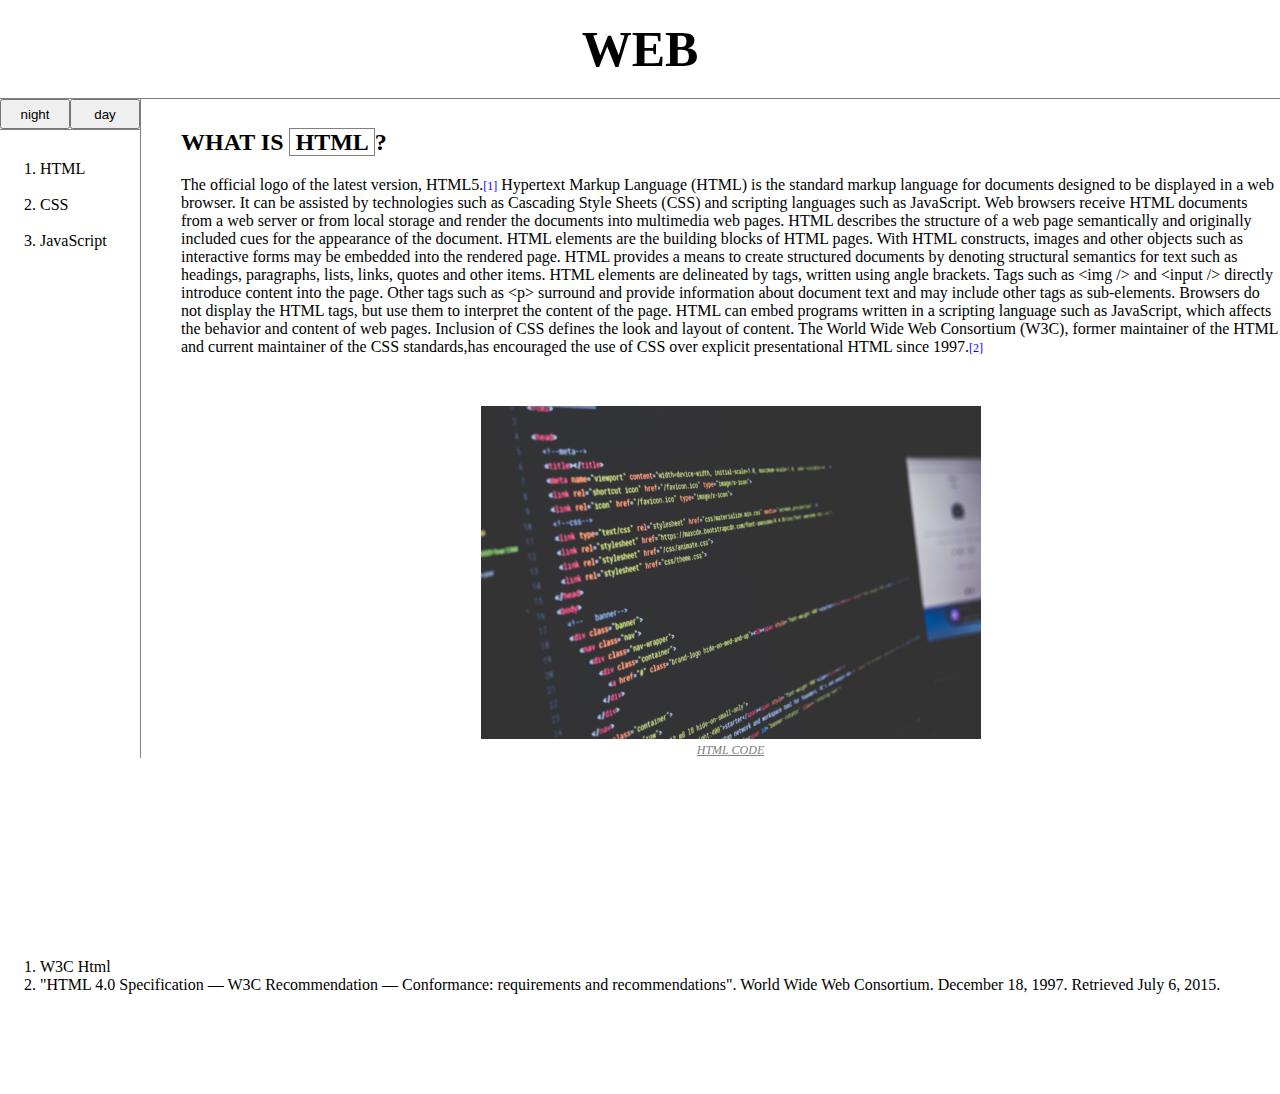
<file: 1_html.html>
<!doctype html>
<html>

<head>
  <title>WEB-HTML이란?</title>
  <meta charset="utf-8">
  <link rel="stylesheet" type="text/css" href="style.css">
</head>

<body>
  <h1><a href="index.html" class="mode">WEB</a></h1>
  <div id="grid">
    <div id="buttons">
      <input type="button" value="night" onclick="
        document.querySelector('body').style.backgroundColor='#001234';
        document.querySelector('body').style.color='white';
        var mode =
        document.querySelectorAll('.mode');
        for (var i = 0; i < mode.length; i++) {
          mode[i].style.color = 'white';
        }
      ">
      <input type="button" value="day" onclick="
        document.querySelector('body').style.backgroundColor='white';
        document.querySelector('body').style.color='black';
        var mode =
        document.querySelectorAll('.mode');
        for (var i = 0; i < mode.length; i++) {
          mode[i].style.color = 'black';
        }
      ">
    </div>
    <ol>
      <li><a href="1_html.html" class="mode">HTML</a></li><br>
      <li><a href="2_CSS.html" class="mode">CSS</a></li><br>
      <li><a href="3_JavaScript.html" class="mode">JavaScript</a></li><br>
    </ol>
    <div id="article">
      <h2>WHAT IS <a href="https://en.wikipedia.org/wiki/HTML" target="_blank" title="HTML" class="link mode"> HTML</a>?</h2>
      <div>
        The official logo of the latest version, HTML5.<a href="#ref1" class="remark">[1]</a>
        Hypertext Markup Language (HTML) is the standard markup language
        for documents designed to be displayed in a web browser.
        It can be assisted by technologies such as Cascading Style Sheets (CSS)
        and scripting languages such as JavaScript.

        Web browsers receive HTML documents from a web server or from local storage
        and render the documents into multimedia web pages.
        HTML describes the structure of a web page semantically and originally
        included cues for the appearance of the document.

        HTML elements are the building blocks of HTML pages.
        With HTML constructs, images and other objects
        such as interactive forms may be embedded into the rendered page.
        HTML provides a means to create structured documents
        by denoting structural semantics for text
        such as headings, paragraphs, lists, links, quotes and other items.
        HTML elements are delineated by tags, written using angle brackets.
        Tags such as &lt;img /&gt; and &lt;input /&gt; directly introduce content into the page.
        Other tags such as &lt;p&gt; surround and provide information
        about document text and may include other tags as sub-elements.
        Browsers do not display the HTML tags,
        but use them to interpret the content of the page.

        HTML can embed programs written in a scripting language such as JavaScript,
        which affects the behavior and content of web pages.
        Inclusion of CSS defines the look and layout of content.
        The World Wide Web Consortium (W3C), former maintainer of the HTML
        and current maintainer of the CSS standards,has encouraged the use of CSS
        over explicit presentational HTML since 1997.<a href="#ref2" class="remark">[2]</a>
      </div>
      <div class="img">
        <img src="img_1_html.jpg" width="500px">
        <div>HTML CODE</div>
      </div>
    </div>
  </div>
  <div class="remark_list">
    <ol>
      <li><a id="ref1"><a href="https://www.w3.org/html/" class="mode">W3C Html</a></a></li>
      <li><a id="ref2" class="mode"> "HTML 4.0 Specification — W3C Recommendation — Conformance: requirements and recommendations". World Wide Web Consortium. December 18, 1997. Retrieved July 6, 2015.</a></li>
    </ol>
  </div>
</body>

</html>
</file>
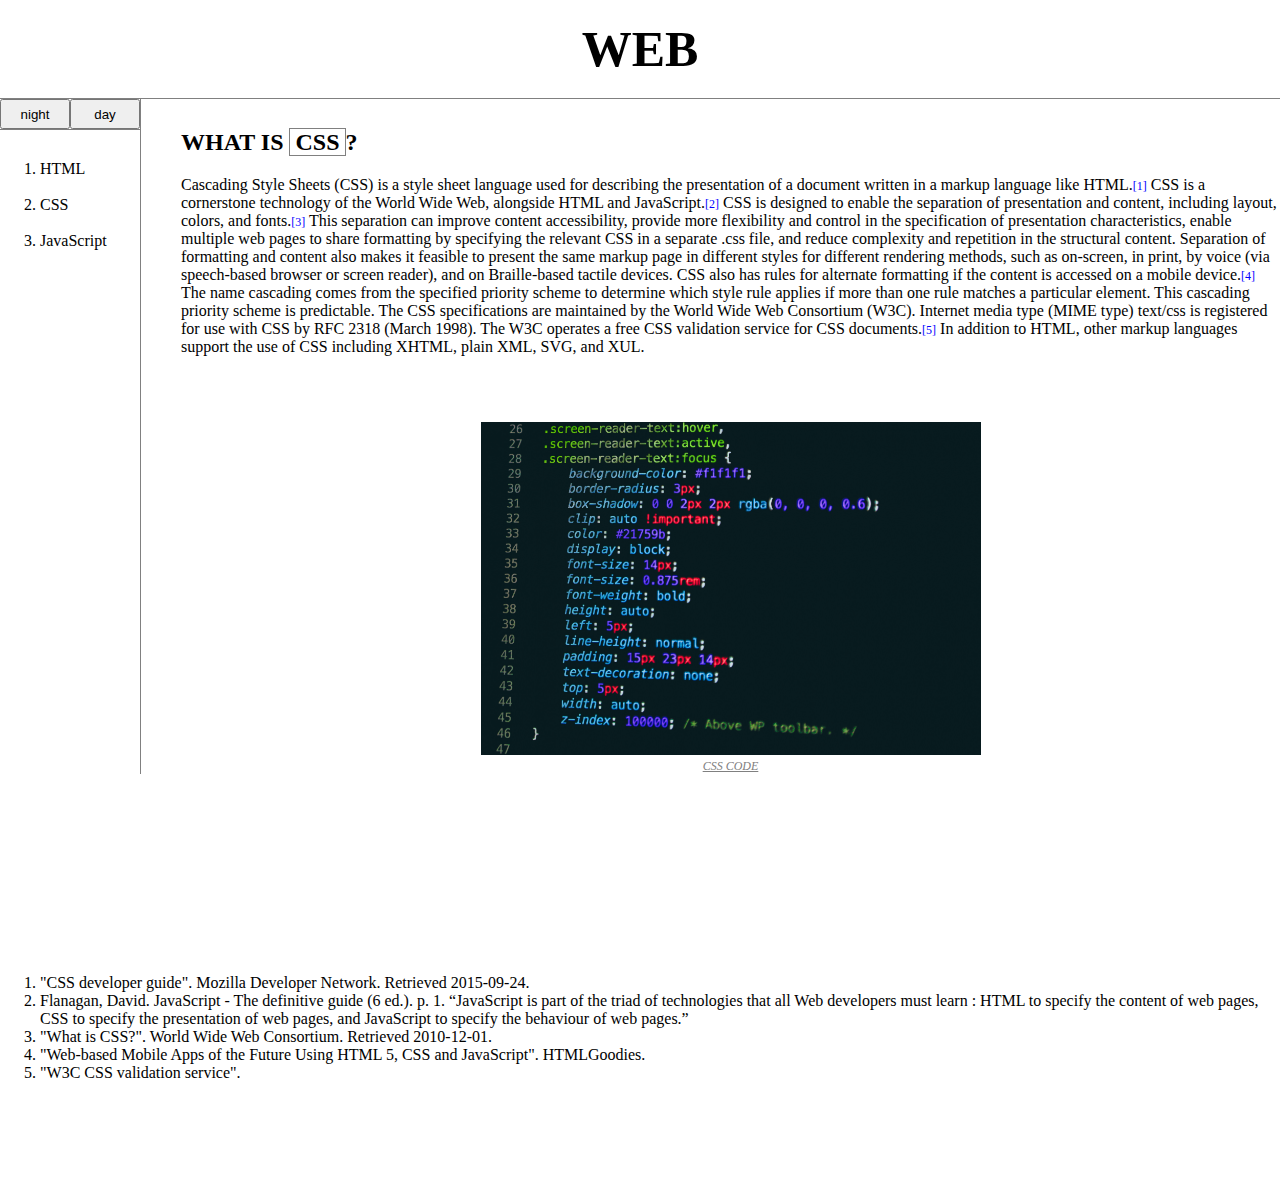
<file: 2_CSS.html>
<!doctype html>
<html>

<head>
  <title>WEB-CSS란?</title>
  <meta charset="utf-8">
  <link rel="stylesheet" type="text/css" href="style.css">
</head>

<body>
  <h1><a href="index.html" class="mode">WEB</a></h1>
  <div id="grid">
    <div id="buttons">
      <input type="button" value="night" onclick="
        document.querySelector('body').style.backgroundColor='#001234';
        document.querySelector('body').style.color='white';
        var mode =
        document.querySelectorAll('.mode');
        for (var i = 0; i < mode.length; i++) {
          mode[i].style.color = 'white';
        }
      ">
      <input type="button" value="day" onclick="
        document.querySelector('body').style.backgroundColor='white';
        document.querySelector('body').style.color='black';
        var mode =
        document.querySelectorAll('.mode');
        for (var i = 0; i < mode.length; i++) {
          mode[i].style.color = 'black';
        }
      ">
    </div>
    <ol>
      <li><a href="1_html.html" class="mode">HTML</a></li><br>
      <li><a href="2_CSS.html" class="mode">CSS</a></li><br>
      <li><a href="3_JavaScript.html" class="mode">JavaScript</a></li><br>
    </ol>
    <div id="article">
      <h2>WHAT IS <a href="https://en.wikipedia.org/wiki/Cascading_Style_Sheets" target="_blank" title="CSS" class="link mode"> CSS</a>?</h2>
      <div>
        <p>
          Cascading Style Sheets (CSS) is a style sheet language
          used for describing the presentation of a document
          written in a markup language like HTML.<a href="#ref1" class="remark">[1]</a>
          CSS is a cornerstone technology of the World Wide Web,
          alongside HTML and JavaScript.<a href="#ref2" class="remark">[2]</a>

          CSS is designed to enable the separation of presentation and content,
          including layout, colors, and fonts.<a href="#ref3" class="remark">[3]</a>
          This separation can improve content accessibility,
          provide more flexibility and control in the specification of presentation
          characteristics, enable multiple web pages to share formatting
          by specifying the relevant CSS in a separate .css file,
          and reduce complexity and repetition in the structural content.

          Separation of formatting and content also makes it feasible
          to present the same markup page in different styles for different
          rendering methods, such as on-screen, in print, by voice
          (via speech-based browser or screen reader),
          and on Braille-based tactile devices. CSS also has rules
          for alternate formatting if the content is accessed on a mobile device.<a href="#ref4" class="remark">[4]</a>

          The name cascading comes from the specified priority scheme
          to determine which style rule applies if more than one rule matches
          a particular element. This cascading priority scheme is predictable.

          The CSS specifications are maintained by the World Wide Web Consortium (W3C).
          Internet media type (MIME type) text/css is registered
          for use with CSS by RFC 2318 (March 1998).
          The W3C operates a free CSS validation service for CSS documents.<a href="#ref5" class="remark">[5]</a>

          In addition to HTML, other markup languages support the use of CSS
          including XHTML, plain XML, SVG, and XUL.
        </p>
      </div>
      <div class="img">
        <img src="img_2_css.jpg" width="500px">
        <div>CSS CODE</div>
      </div>
    </div>
  </div>
  <div class="remark_list">
    <ol>
      <li><a id="ref1" class="mode">"CSS developer guide". Mozilla Developer Network. Retrieved 2015-09-24.</li>
      <li><a id="ref2" class="mode">Flanagan, David. JavaScript - The definitive guide (6 ed.). p. 1.
          <q>JavaScript is part of the triad of technologies that all Web developers must learn : HTML to specify the content of web pages, CSS to specify the presentation of web pages, and JavaScript to specify the behaviour of web pages.</q></li>
      <li><a id="ref3" class="mode">"What is CSS?". World Wide Web Consortium. Retrieved 2010-12-01.</a></li>
      <li><a id="ref4" class="mode">"Web-based Mobile Apps of the Future Using HTML 5, CSS and JavaScript". HTMLGoodies.</a></li>
      <li><a id="ref5" class="mode">"W3C CSS validation service".</a></li>
    </ol>
  </div>
</body>

</html>
</file>
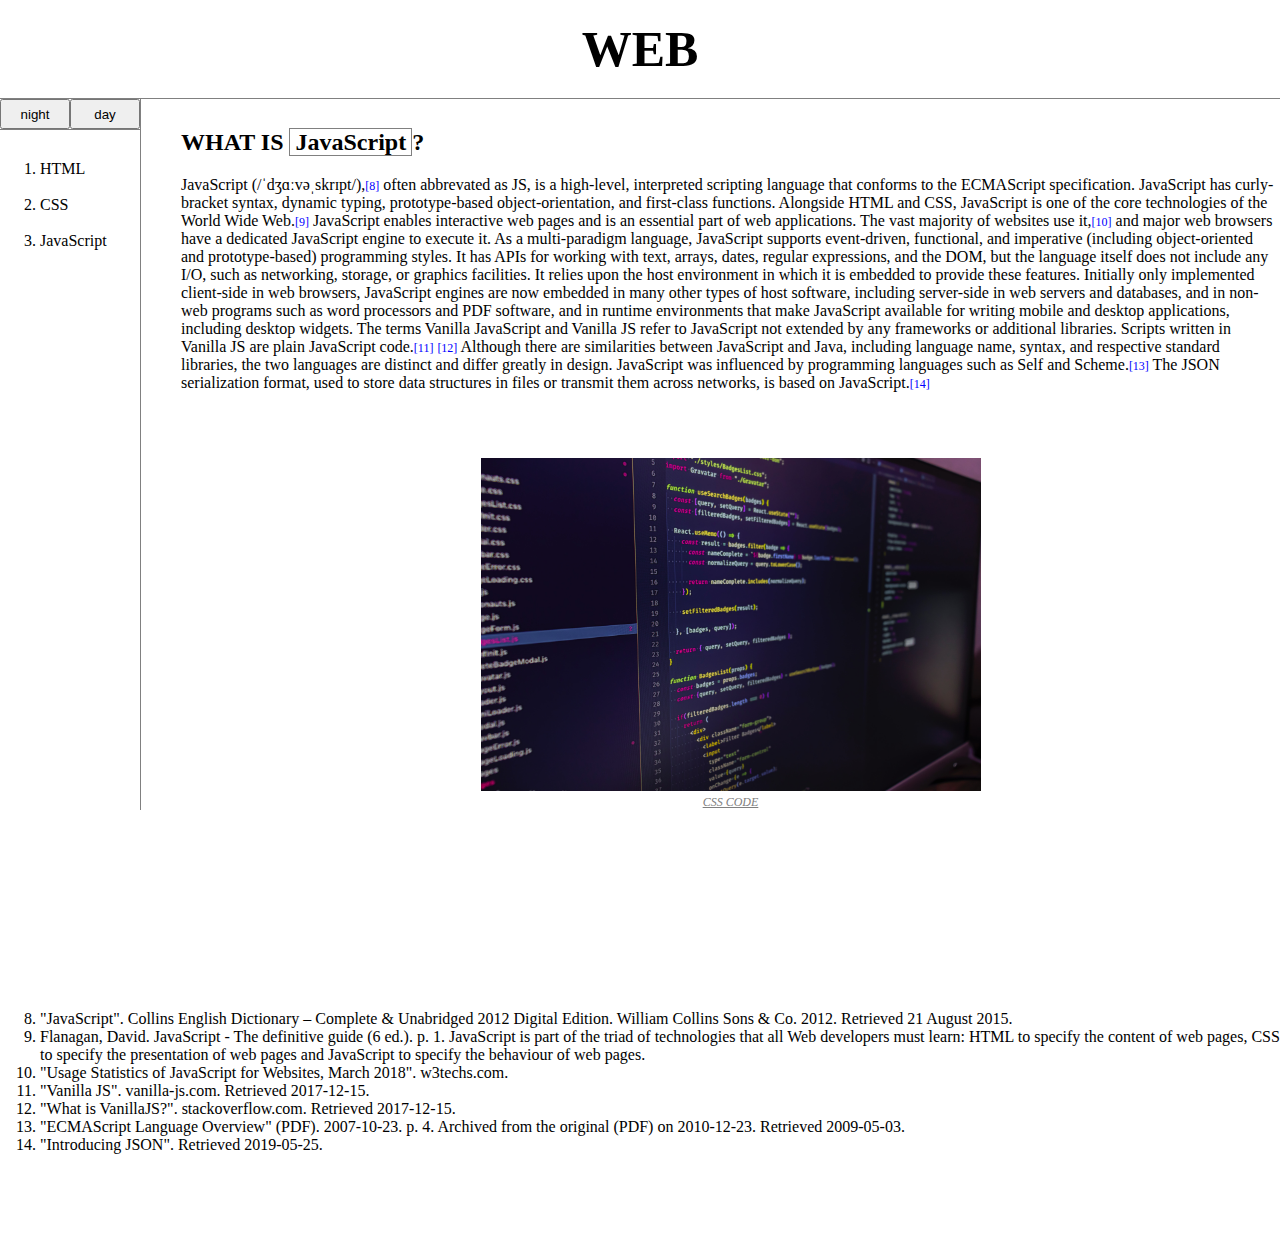
<file: 3_JavaScript.html>
<!doctype html>
<html>

<head>
  <title>WEB-JavaScript란?</title>
  <meta charset="utf-8">
  <link rel="stylesheet" type="text/css" href="style.css">
</head>
<body>
  <h1><a href="index.html" class="mode">WEB</a></h1>
  <div id="grid">
    <div id="buttons">
      <input type="button" value="night" onclick="
        document.querySelector('body').style.backgroundColor='#001234';
        document.querySelector('body').style.color='white';
        var mode =
        document.querySelectorAll('.mode');
        for (var i = 0; i < mode.length; i++) {
          mode[i].style.color = 'white';
        }
      ">
      <input type="button" value="day" onclick="
        document.querySelector('body').style.backgroundColor='white';
        document.querySelector('body').style.color='black';
        var mode =
        document.querySelectorAll('.mode');
        for (var i = 0; i < mode.length; i++) {
          mode[i].style.color = 'black';
        }
      ">
    </div>
    <ol>
      <li><a href="1_html.html" class="mode">HTML</a></li><br>
      <li><a href="2_CSS.html" class="mode">CSS</a></li><br>
      <li><a href="3_JavaScript.html" class="mode">JavaScript</a></li><br>
    </ol>
    <div id="article">
      <h2>WHAT IS <a href="https://en.wikipedia.org/wiki/JavaScript" target="_blank" title="JavaScript" class="link mode"> JavaScript</a>?</h2>
      <div>
        <p> JavaScript (/ˈdʒɑːvəˌskrɪpt/),<a href="#ref8" class="remark">[8]</a> often abbrevated as JS, is a high-level,
          interpreted scripting language that conforms to the ECMAScript specification.
          JavaScript has curly-bracket syntax, dynamic typing,
          prototype-based object-orientation, and first-class functions.

          Alongside HTML and CSS, JavaScript is
          one of the core technologies of the World Wide Web.<a href="#ref9" class="remark">[9]</a>
          JavaScript enables interactive web pages and is an essential part of web applications.
          The vast majority of websites use it,<a href="#ref10" class="remark">[10]</a>
          and major web browsers have a dedicated JavaScript engine to execute it.

          As a multi-paradigm language, JavaScript supports event-driven, functional,
          and imperative (including object-oriented and prototype-based) programming styles.
          It has APIs for working with text, arrays, dates, regular expressions,
          and the DOM, but the language itself does not include any I/O,
          such as networking, storage, or graphics facilities. It relies
          upon the host environment in which it is embedded to provide these features.

          Initially only implemented client-side in web browsers,
          JavaScript engines are now embedded in many other types of host software,
          including server-side in web servers and databases, and in non-web programs
          such as word processors and PDF software, and in runtime environments
          that make JavaScript available for writing mobile
          and desktop applications, including desktop widgets.

          The terms Vanilla JavaScript and Vanilla JS refer to JavaScript
          not extended by any frameworks or additional libraries.
          Scripts written in Vanilla JS are plain JavaScript code.<a href="#ref11" class="remark">[11]</a> <a href="#ref12" class="remark">[12]</a>

          Although there are similarities between JavaScript and Java,
          including language name, syntax, and respective standard libraries,
          the two languages are distinct and differ greatly in design.
          JavaScript was influenced by programming languages such as Self and Scheme.<a href="#ref13" class="remark">[13]</a>
          The JSON serialization format, used to store data structures in files
          or transmit them across networks, is based on JavaScript.<a href="#ref14" class="remark">[14]</a>
        </p>
      </div>
      <div class="img">
        <img src="img_3_javascript.jpg" width="500px">
        <div>CSS CODE</div>
      </div>
    </div>
  </div>
  <div class="remark_list">
    <ol start="8">
      <li><a id="ref8" class="mode">"JavaScript". Collins English Dictionary – Complete & Unabridged 2012 Digital Edition. William Collins Sons & Co. 2012. Retrieved 21 August 2015.</a></li>
      <li><a id="ref9" class="mode">Flanagan, David. JavaScript - The definitive guide (6 ed.). p. 1. JavaScript is part of the triad of technologies that all Web developers must learn: HTML to specify the content of web pages, CSS to specify the presentation of
          web pages and JavaScript to specify the behaviour of web pages.</a></li>
      <li><a id="ref10" class="mode">"Usage Statistics of JavaScript for Websites, March 2018". w3techs.com.</a></li>
      <li><a id="ref11" class="mode">"Vanilla JS". vanilla-js.com. Retrieved 2017-12-15.</a></li>
      <li><a id="ref12" class="mode">"What is VanillaJS?". stackoverflow.com. Retrieved 2017-12-15.</a></li>
      <li><a id="ref13" class="mode">"ECMAScript Language Overview" (PDF). 2007-10-23. p. 4. Archived from the original (PDF) on 2010-12-23. Retrieved 2009-05-03.</a></li>
      <li><a id="ref14" class="mode">"Introducing JSON". Retrieved 2019-05-25.</a></li>
    </ol>
  </div>
</body>

</html>
</file>
<file: style.css>
body {
  margin: 0;
  font-family: serif;
  margin-bottom: 100px;
}

a {
  text-decoration: none;
  color: black;
}

.link {
  border: 1px solid gray;
  padding-right: 5px;
  padding-left: 5px;
}

h1 {
  font-size: 50px;
  text-align: center;
  font-family: normal;
  border-bottom: 1px solid gray;
  margin: 0;
  padding: 20px;
}

h2 {
  font-family: normal;
  margin-top: 30px;
}

#grid {
  display: grid;
  grid-template-areas:
    'buttons  main'
    'menu main';
  grid-template-rows: 30px 1fr;
}

#grid #buttons {
  display: grid;
  grid-template-columns: 1fr 1fr;
  grid-area: buttons;
  height: 30px;
  border-right: 1px solid gray;
}

#grid ol {
  grid-area: menu;
  border-top: 1px solid gray;
  padding-left: 40px;
  padding-top: 30px;
  font-family: normal;
  border-right: 1px solid gray;
  width: 100px;
  margin: 0;
}

#grid #article {
  grid-area: main;
  padding-left: 40px;
}

.remark {
  font-size: 12px;
  color: blue;
}

img {
  margin-top: 50px;
}

.img {
  font-size: 12px;
  font-style: italic;
  text-decoration: underline;
  text-align: center;
  color: gray;
}

.remark_list {
  margin-top: 200px;
}

@media(max-width:700px) {
  #grid {
    display: block;
  }

  #grid #buttons {
    display: none;
  }

  #grid ol {
    border-top: none;
    border-right: none;
  }

  #article {
    border-top: 1px solid gray;
    padding-top: 20px;
  }
}
</file>
